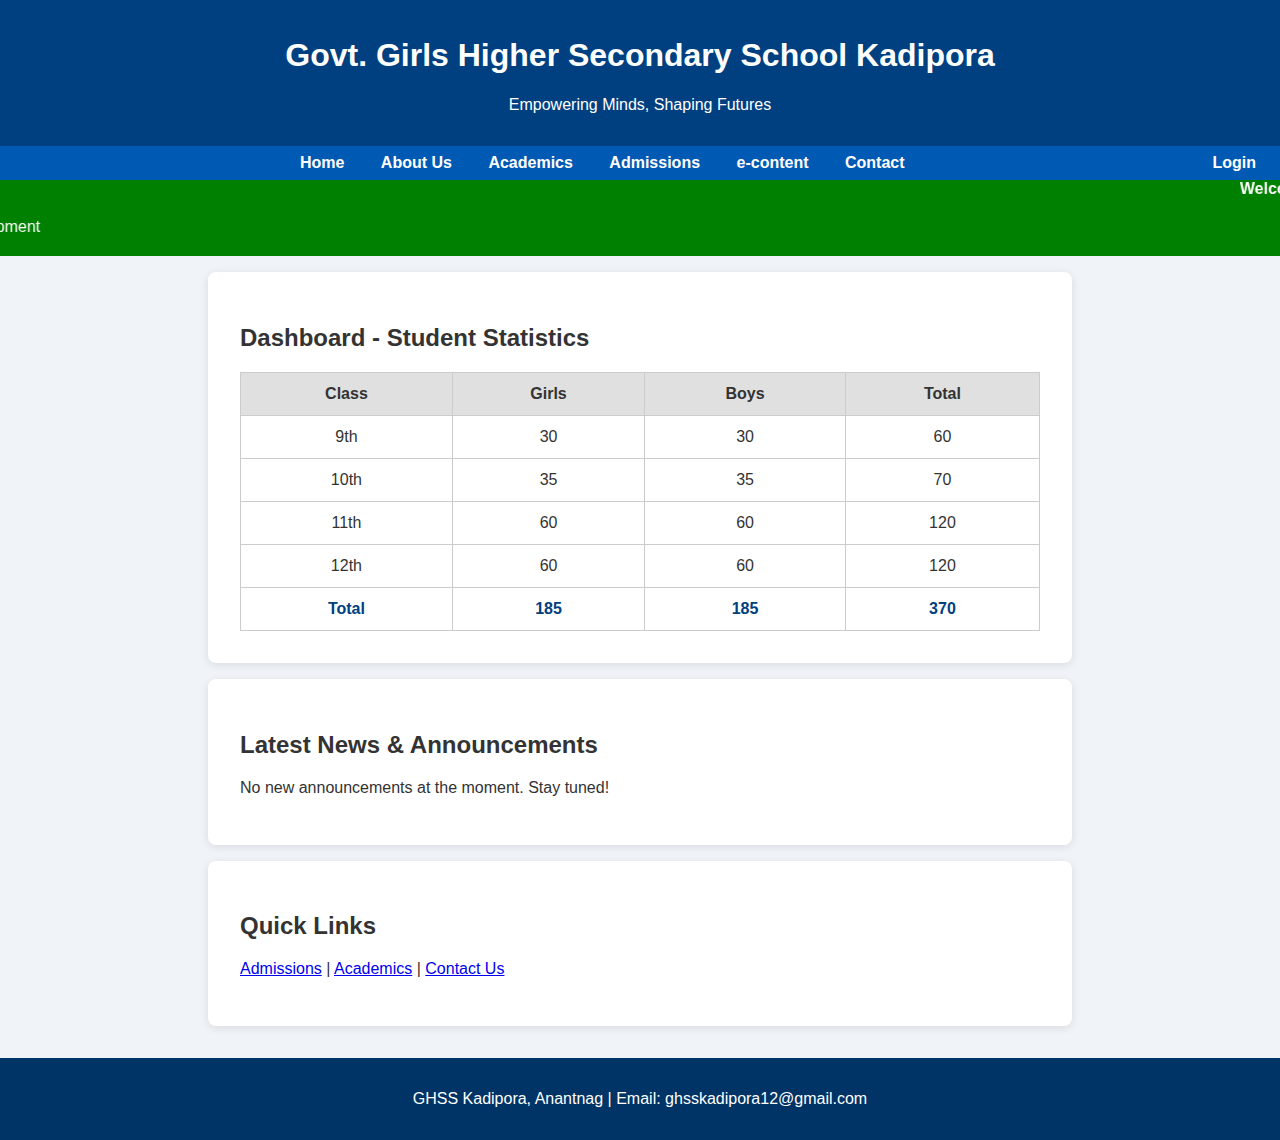
<file: index.html>
<!DOCTYPE html>
<html lang="en">
<head>
  <meta charset="UTF-8">
  <meta name="viewport" content="width=device-width, initial-scale=1.0">
  <title>GHSS Kadipora</title>
  <link rel="stylesheet" href="style.css">
  
</head>
<body>

  <header>
    <h1>Govt. Girls Higher Secondary School Kadipora</h1>
    <p>Empowering Minds, Shaping Futures </p>
  </header>
  
  <nav>
    <a href="index.html">Home</a>
    <a href="about.html">About Us</a>
    <a href="academics.html">Academics</a>
    <a href="admissions.html">Admissions</a>
	 <a href="content.html">e-content</a>
    <a href="contact.html">Contact</a>
	
	<a href="admin/login.php" style="float:right; font-weight:bold;">Login</a>
 </nav>

  <div class="hero">
    <marquee direction="left" scrollamount="5" ><h1>Welcome to GHSS Kadipora</h1></marquee>
<Marquee direction="right" scrollamount="5">   
   <p>Striving for excellence in education and holistic development</p>
  </marquee>
  </div>

<div class="section dashboard">
    <h2>Dashboard - Student Statistics</h2>
    <table>
      <thead>
        <tr>
          <th>Class</th>
          <th>Girls</th>
          <th>Boys</th>
          <th>Total</th>
        </tr>
      </thead>
      <tbody>
        <tr>
          <td>9th</td>
          <td>30</td>
          <td>30</td>
          <td>60</td>
        </tr>
		<tr>
          <td>10th</td>
          <td>35</td>
          <td>35</td>
          <td>70</td>
        </tr>
		<tr>
          <td>11th</td>
          <td>60</td>
          <td>60</td>
          <td>120</td>
        </tr>
        <tr>
          <td>12th</td>
          <td>60</td>
          <td>60</td>
          <td>120</td>
        </tr>
        <tr>
          <td><strong>Total</strong></td>
          <td><strong>185</strong></td>
          <td><strong>185</strong></td>
          <td><strong>370</strong></td>
        </tr>
      </tbody>
    </table>
  </div>



  <div class="section" id="news">
    <h2>Latest News & Announcements</h2>
    <p>No new announcements at the moment. Stay tuned!</p>
  </div>
  
  <div class="section" id="quick-links">
    <h2>Quick Links</h2>
    <p>
      <a href="admissions.html">Admissions</a> | 
      <a href="academics.html">Academics</a> | 
      <a href="contact.html">Contact Us</a>
    </p>
  </div>

  <footer class="footer">
    <p>GHSS Kadipora, Anantnag | Email: ghsskadipora12@gmail.com</p>
  </footer>

</body>
</html>
</file>
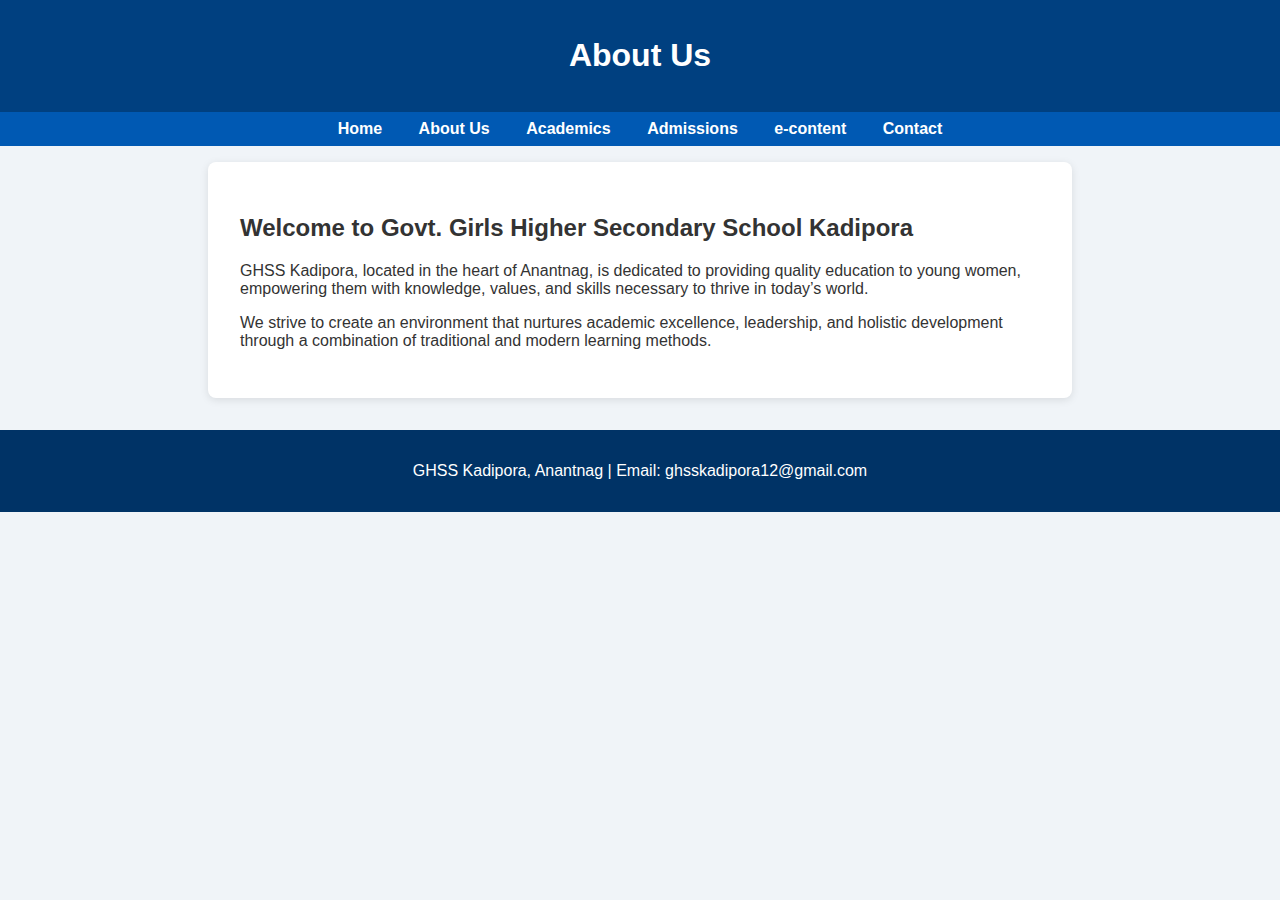
<file: about.html>
<!DOCTYPE html>
<html lang="en">
<head>
  <meta charset="UTF-8">
  <meta name="viewport" content="width=device-width, initial-scale=1.0">
  <title>About Us - GHSS Kadipora</title>
  <link rel="stylesheet" href="style.css">
</head>
<body>
  <header>
    <h1>About Us</h1>
  </header>

  <nav>
    <a href="index.html">Home</a>
    <a href="about.html">About Us</a>
    <a href="academics.html">Academics</a>
    <a href="admissions.html">Admissions</a>
	 <a href="content.html">e-content</a>
    <a href="contact.html">Contact</a>
  </nav>

  <div class="section">
    <h2>Welcome to Govt. Girls Higher Secondary School Kadipora</h2>
    <p>GHSS Kadipora, located in the heart of Anantnag, is dedicated to providing quality education to young women, empowering them with knowledge, values, and skills necessary to thrive in today’s world.</p>
    <p>We strive to create an environment that nurtures academic excellence, leadership, and holistic development through a combination of traditional and modern learning methods.</p>
  </div>

  <footer class="footer">
    <p>GHSS Kadipora, Anantnag | Email: ghsskadipora12@gmail.com</p>
  </footer>
</body>
</html>
</file>
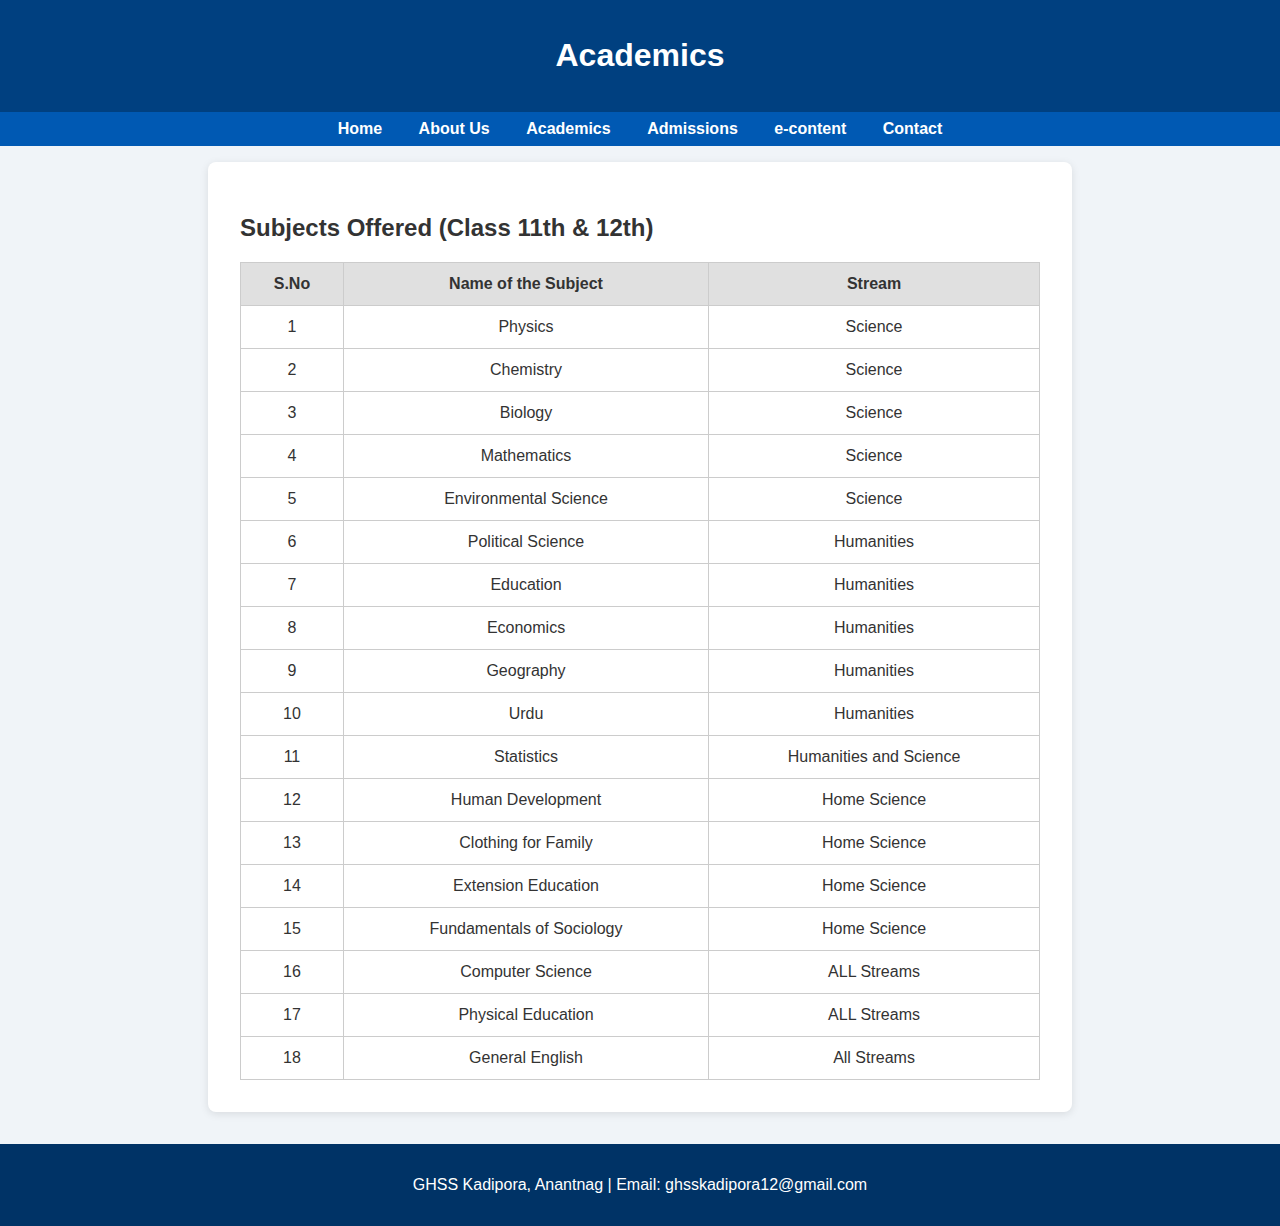
<file: academics.html>
<!DOCTYPE html>
<html lang="en">
<head>
  <meta charset="UTF-8">
  <meta name="viewport" content="width=device-width, initial-scale=1.0">
  <title>Academics - GHSS Kadipora</title>
  <link rel="stylesheet" href="style.css">
</head>
<body>
  <header>
    <h1>Academics</h1>
  </header>

  <nav>
    <a href="index.html">Home</a>
    <a href="about.html">About Us</a>
    <a href="academics.html">Academics</a>
    <a href="admissions.html">Admissions</a>
	 <a href="content.html">e-content</a>
    <a href="contact.html">Contact</a>
  </nav>

  <div class="section dashboard">
  
    <h2>Subjects Offered (Class 11th & 12th)</h2>
    <table>
      <thead>
        <tr>
          <th>S.No</th>
          <th>Name of the Subject</th>
          <th>Stream</th>
        </tr>
      </thead>
      <tbody>
        <tr><td>1</td><td>Physics</td><td>Science</td></tr>
        <tr><td>2</td><td>Chemistry</td><td>Science</td></tr>
        <tr><td>3</td><td>Biology</td><td>Science</td></tr>
        <tr><td>4</td><td>Mathematics</td><td>Science</td></tr>
        <tr><td>5</td><td>Environmental Science</td><td>Science</td></tr>
        <tr><td>6</td><td>Political Science</td><td>Humanities</td></tr>
        <tr><td>7</td><td>Education</td><td>Humanities</td></tr>
        <tr><td>8</td><td>Economics</td><td>Humanities</td></tr>
        <tr><td>9</td><td>Geography</td><td>Humanities</td></tr>
        <tr><td>10</td><td>Urdu</td><td>Humanities</td></tr>
		
        <tr><td>11</td><td>Statistics</td><td>Humanities and Science</td></tr>
        <tr><td>12</td><td>Human Development</td><td>Home Science</td></tr>
        <tr><td>13</td><td>Clothing for Family</td><td>Home Science</td></tr>
        <tr><td>14</td><td>Extension Education</td><td>Home Science</td></tr>
        <tr><td>15</td><td>Fundamentals of Sociology</td><td>Home Science</td></tr>
		<tr><td>16</td><td>Computer Science</td><td>ALL Streams</td></tr>
		<tr><td>17</td><td>Physical Education</td><td>ALL Streams</td></tr>
		<tr><td>18</td><td>General English</td><td>All Streams</td></tr>
		
	  </tbody>
    </table>
  </div>
  


  <footer class="footer">
    <p>GHSS Kadipora, Anantnag | Email: ghsskadipora12@gmail.com</p>
  </footer>
</body>
</html>
</file>
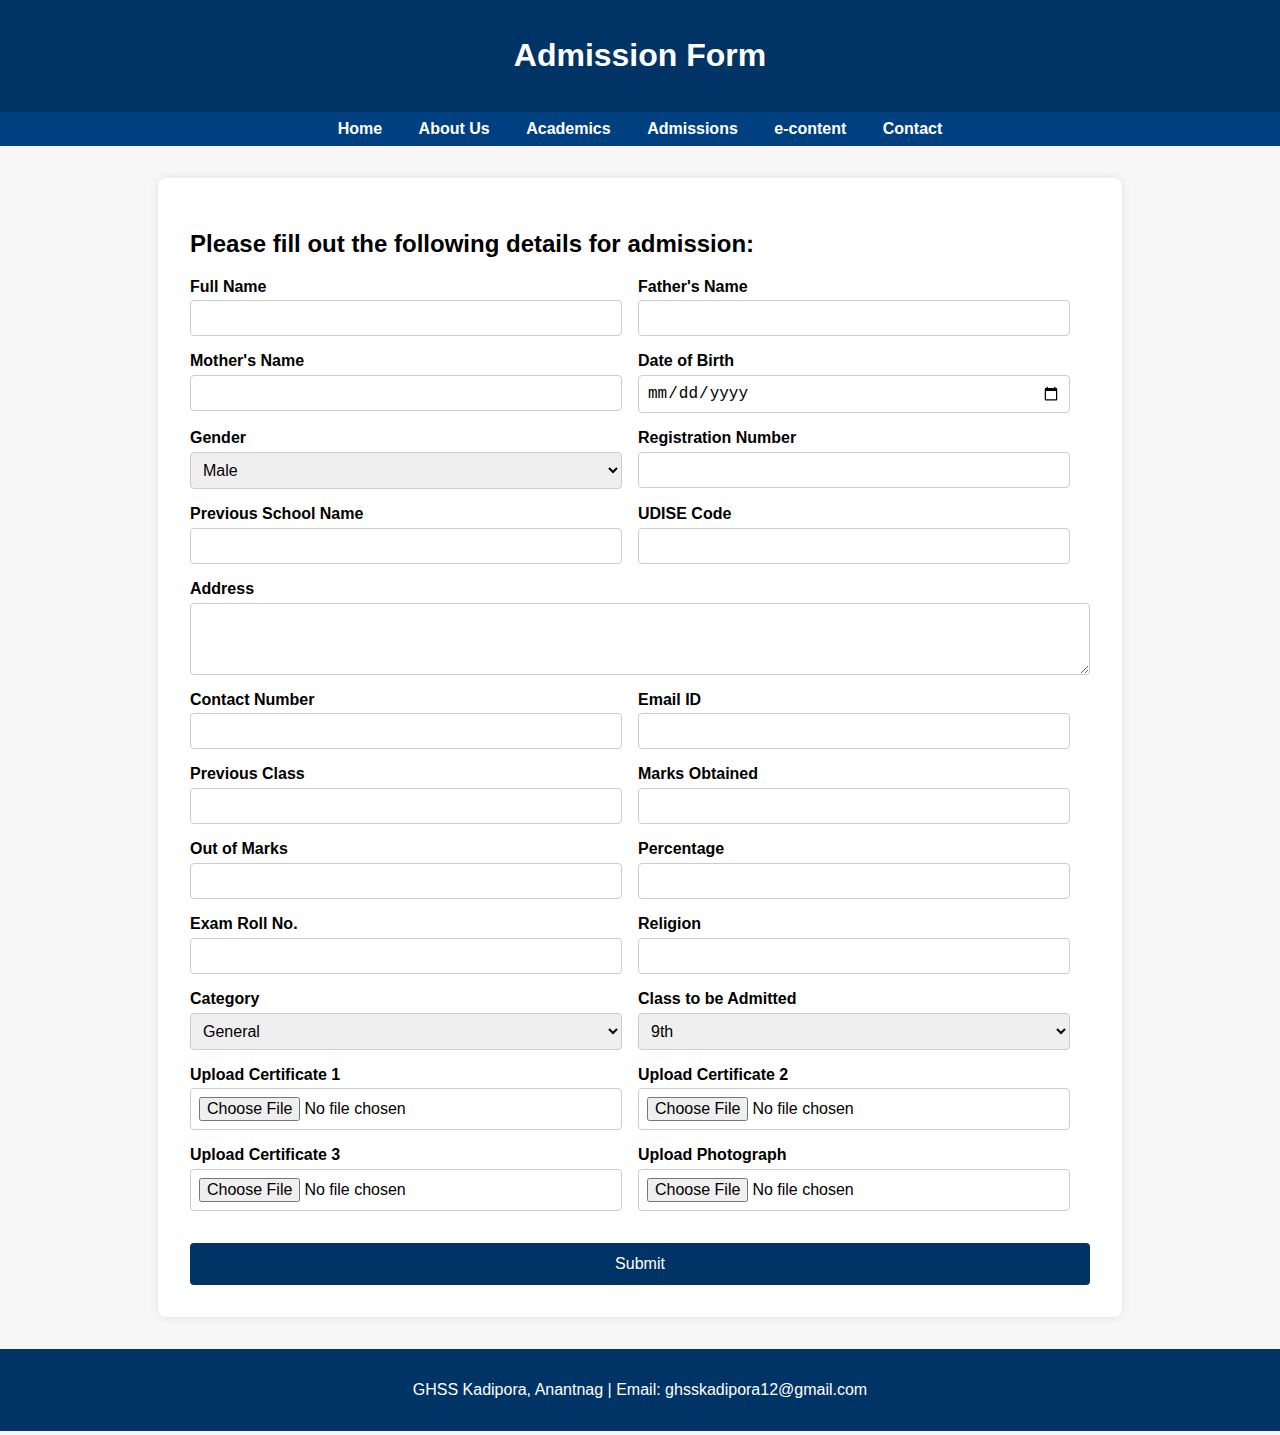
<file: admission_form.html>
<!DOCTYPE html>
<html lang="en">
<head>
  <meta charset="UTF-8">
  <meta name="viewport" content="width=device-width, initial-scale=1.0">
  <title>Admission Form - GHSS Kadipora</title>
  <style>
    body {
      font-family: Arial, sans-serif;
      background-color: #f7f7f7;
      margin: 0;
      padding: 0;
    }
    header, footer {
      background-color: #003366;
      color: white;
      text-align: center;
      padding: 1rem 0;
    }
    nav {
      background-color: #004080;
      padding: 0.5rem;
      text-align: center;
    }
    nav a {
      color: white;
      text-decoration: none;
      margin: 0 1rem;
      font-weight: bold;
    }
    .section {
      max-width: 900px;
      margin: 2rem auto;
      padding: 2rem;
      background-color: white;
      border-radius: 8px;
      box-shadow: 0 0 10px rgba(0,0,0,0.1);
    }
    form {
      display: flex;
      flex-wrap: wrap;
      gap: 1rem;
    }
    .form-group {
      flex: 0 0 48%;
      display: flex;
      flex-direction: column;
    }
    label {
      font-weight: bold;
      margin-bottom: 0.3rem;
    }
    input, select, textarea {
      padding: 0.5rem;
      font-size: 1rem;
      border: 1px solid #ccc;
      border-radius: 4px;
    }
    textarea {
      resize: vertical;
    }
    .full-width {
      flex: 0 0 100%;
    }
    input[type="submit"] {
      background-color: #003366;
      color: white;
      border: none;
      cursor: pointer;
      margin-top: 1rem;
      padding: 0.75rem;
    }
    .popup {
      display: none;
      position: fixed;
      top: 50%;
      left: 50%;
      transform: translate(-50%, -50%);
      background: white;
      padding: 2rem;
      box-shadow: 0 0 20px rgba(0,0,0,0.2);
      border-radius: 10px;
      text-align: center;
      z-index: 999;
    }
    .popup.active {
      display: block;
    }
    .popup button {
      margin-top: 1rem;
      padding: 0.5rem 1rem;
      background-color: #004080;
      color: white;
      border: none;
      border-radius: 4px;
      cursor: pointer;
    }
  </style>
  <script>
    function showPopup() {
      const popup = document.getElementById('successPopup');
      popup.classList.add('active');
    }

    function printForm() {
      window.print();
    }
  </script>
</head>
<body onload="if(window.location.search.includes('submitted=success')) showPopup()">
  <header>
    <h1>Admission Form</h1>
  </header>

  <nav>
    <a href="index.html">Home</a>
    <a href="about.html">About Us</a>
    <a href="academics.html">Academics</a>
    <a href="admissions.html">Admissions</a>
    <a href="content.html">e-content</a>
    <a href="contact.html">Contact</a>
  </nav>

  <div class="section">
    <h2>Please fill out the following details for admission:</h2>
    <form action="submit_admission.php" method="POST" enctype="multipart/form-data">
      <div class="form-group">
        <label for="full_name">Full Name</label>
        <input type="text" id="full_name" name="full_name" required>
      </div>
      <div class="form-group">
        <label for="father_name">Father's Name</label>
        <input type="text" id="father_name" name="father_name" required>
      </div>
      <div class="form-group">
        <label for="mother_name">Mother's Name</label>
        <input type="text" id="mother_name" name="mother_name" required>
      </div>
      <div class="form-group">
        <label for="dob">Date of Birth</label>
        <input type="date" id="dob" name="dob" required>
      </div>
      <div class="form-group">
        <label for="gender">Gender</label>
        <select id="gender" name="gender" required>
          <option value="Male">Male</option>
          <option value="Female">Female</option>
          <option value="Other">Other</option>
        </select>
      </div>
      <div class="form-group">
        <label for="reg_number">Registration Number</label>
        <input type="text" id="reg_number" name="reg_number" required>
      </div>
      <div class="form-group">
        <label for="school_name">Previous School Name</label>
        <input type="text" id="school_name" name="school_name" required>
      </div>
      <div class="form-group">
        <label for="udise_code">UDISE Code</label>
        <input type="text" id="udise_code" name="udise_code" required>
      </div>
      <div class="form-group full-width">
        <label for="address">Address</label>
        <textarea id="address" name="address" rows="3" required></textarea>
      </div>
      <div class="form-group">
        <label for="contact_number">Contact Number</label>
        <input type="text" id="contact_number" name="contact_number" required>
      </div>
      <div class="form-group">
        <label for="email">Email ID</label>
        <input type="email" id="email" name="email" required>
      </div>
      <div class="form-group">
        <label for="previous_class">Previous Class</label>
        <input type="text" id="previous_class" name="previous_class" required>
      </div>
      <div class="form-group">
        <label for="marks">Marks Obtained</label>
        <input type="number" id="marks" name="marks" required>
      </div>
      <div class="form-group">
        <label for="out_of_marks">Out of Marks</label>
        <input type="number" id="out_of_marks" name="out_of_marks" required>
      </div>
      <div class="form-group">
        <label for="percentage">Percentage</label>
        <input type="number" step="0.01" id="percentage" name="percentage" required>
      </div>
      <div class="form-group">
        <label for="exam_roll_no">Exam Roll No.</label>
        <input type="text" id="exam_roll_no" name="exam_roll_no" required>
      </div>
      <div class="form-group">
        <label for="religion">Religion</label>
        <input type="text" id="religion" name="religion" required>
      </div>
      <div class="form-group">
        <label for="category">Category</label>
        <select id="category" name="category" required>
          <option value="General">General</option>
          <option value="OBC">OBC</option>
          <option value="SC">SC</option>
          <option value="ST">ST</option>
          <option value="Others">Others</option>
        </select>
      </div>
      <div class="form-group">
        <label for="class_to_admit">Class to be Admitted</label>
        <select id="class_to_admit" name="class_to_admit" required>
          <option value="9th">9th</option>
          <option value="10th">10th</option>
          <option value="11th">11th</option>
          <option value="12th">12th</option>
        </select>
      </div>
      <div class="form-group">
        <label for="certificate_1">Upload Certificate 1</label>
        <input type="file" id="certificate_1" name="certificate_1" accept="application/pdf,image/*">
      </div>
      <div class="form-group">
        <label for="certificate_2">Upload Certificate 2</label>
        <input type="file" id="certificate_2" name="certificate_2" accept="application/pdf,image/*">
      </div>
      <div class="form-group">
        <label for="certificate_3">Upload Certificate 3</label>
        <input type="file" id="certificate_3" name="certificate_3" accept="application/pdf,image/*">
      </div>
      <div class="form-group">
        <label for="photo">Upload Photograph</label>
        <input type="file" id="photo" name="photo" accept="image/*">
      </div>
      <div class="form-group full-width">
        <input type="submit" value="Submit">
      </div>
    </form>
  </div>

  <div id="successPopup" class="popup">
    <h2>Submission Successful!</h2>
    <p>Your admission form has been submitted successfully.</p>
    <button onclick="printForm()">Download/Print Form</button>
  </div>

  <footer class="footer">
    <p>GHSS Kadipora, Anantnag | Email: ghsskadipora12@gmail.com</p>
  </footer>
</body>
</html>
</file>
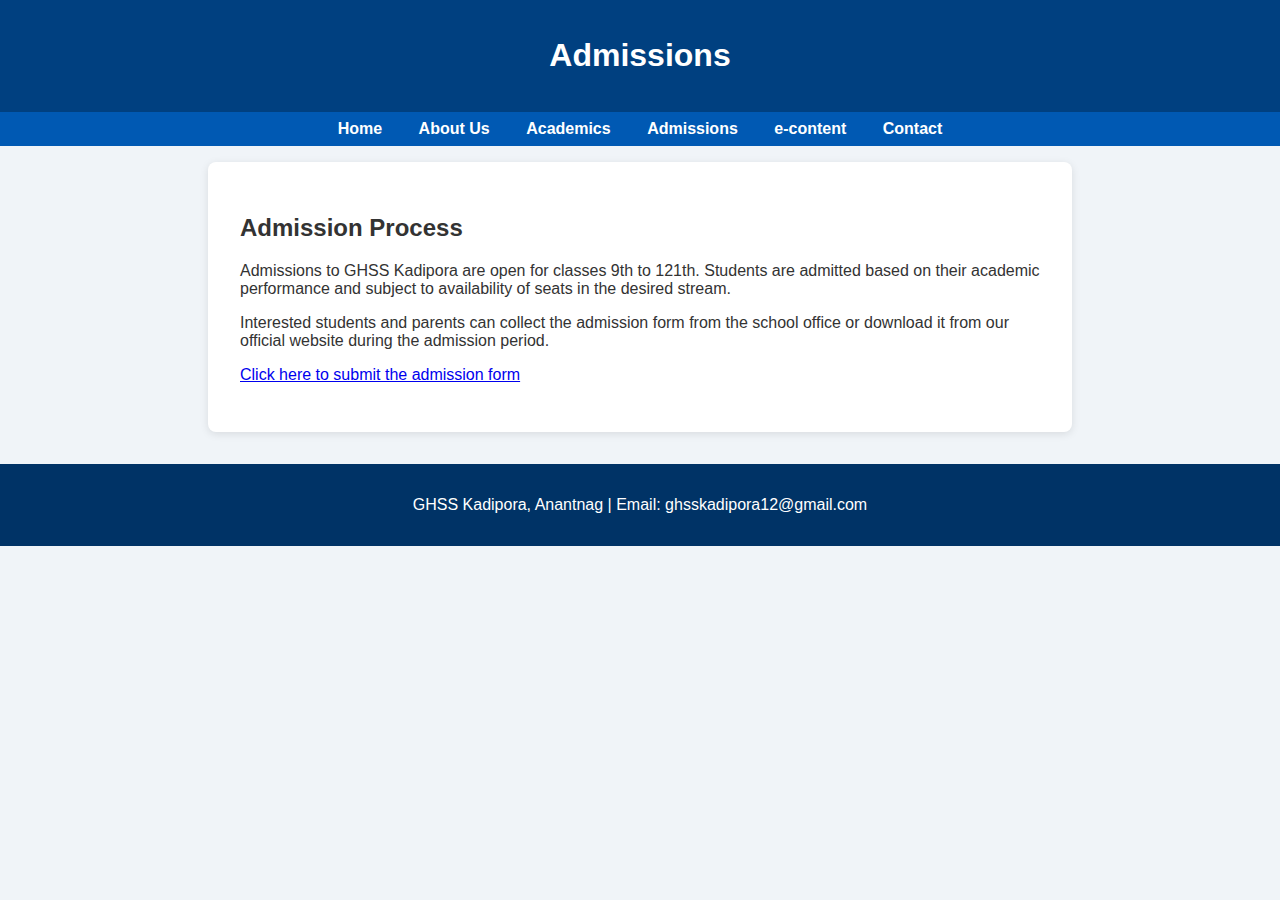
<file: admissions.html>
<!DOCTYPE html>
<html lang="en">
  <link rel="stylesheet" href="style.css">
<head>
  <meta charset="UTF-8">
  <meta name="viewport" content="width=device-width, initial-scale=1.0">
  <title>Admissions - GHSS Kadipora</title>
  <link rel="stylesheet" href="style.css">
</head>
<body>
  <header>
    <h1>Admissions</h1>
  </header>

  <nav>
    <a href="index.html">Home</a>
    <a href="about.html">About Us</a>
    <a href="academics.html">Academics</a>
    <a href="admissions.html">Admissions</a>
	 <a href="content.html">e-content</a>
    <a href="contact.html">Contact</a>
  </nav>

  <div class="section">
    <h2>Admission Process</h2>
    <p>Admissions to GHSS Kadipora are open for classes 9th to 121th. Students are admitted based on their academic performance and subject to availability of seats in the desired stream.</p>
    <p>Interested students and parents can collect the admission form from the school office or download it from our official website during the admission period.</p>
   <!-- Link to the admission form -->
    <p><a href="admission_form.html">Click here to submit the admission form</a></p>
  </div>

  <footer class="footer">
    <p>GHSS Kadipora, Anantnag | Email: ghsskadipora12@gmail.com</p>
  </footer>
</body>
</html>
</file>
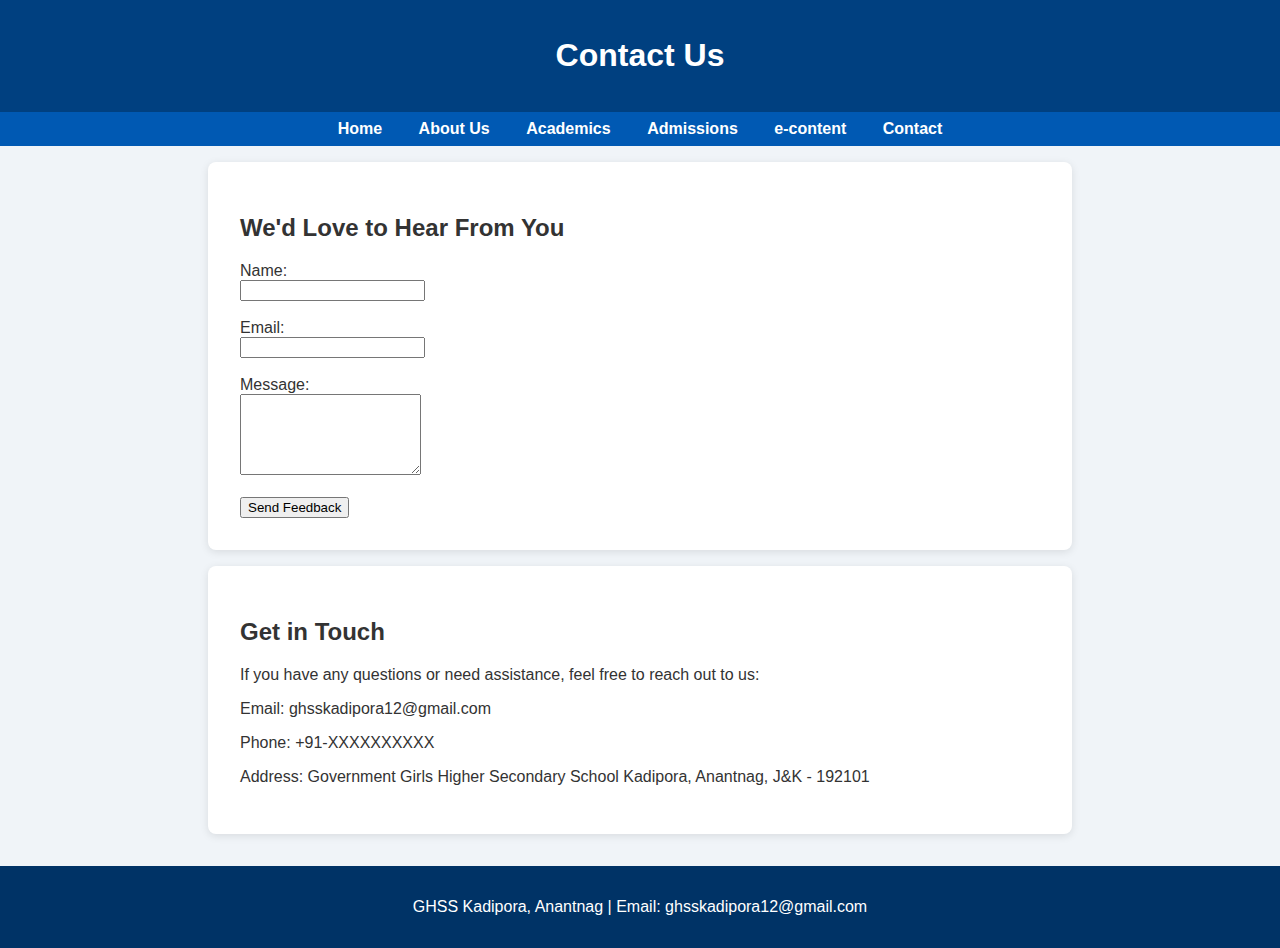
<file: contact.html>
<!DOCTYPE html>
<html lang="en">
  <link rel="stylesheet" href="style.css">
<head>
  <meta charset="UTF-8">
  <meta name="viewport" content="width=device-width, initial-scale=1.0">
  <title>Contact - GHSS Kadipora</title>
  <link rel="stylesheet" href="style.css">
</head>
<body>
  <header>
    <h1>Contact Us</h1>
  </header>

  <nav>
    <a href="index.html">Home</a>
    <a href="about.html">About Us</a>
    <a href="academics.html">Academics</a>
    <a href="admissions.html">Admissions</a>
	 <a href="content.html">e-content</a>
    <a href="contact.html">Contact</a>
  </nav>
<div class="section">
    <h2>We'd Love to Hear From You</h2>
    <form action="mailto:ghsskadipora12@gmail.com" method="post" enctype="text/plain" onsubmit="showSuccessMessage("Successfully sent")">
      <label for="name">Name:</label><br>
      <input type="text" id="name" name="name" required><br><br>

      <label for="email">Email:</label><br>
      <input type="email" id="email" name="email" required><br><br>

      <label for="message">Message:</label><br>
      <textarea id="message" name="message" rows="5" required></textarea><br><br>

      <input type="submit" value="Send Feedback">
    </form>
  </div>
  <div class="section">
    <h2>Get in Touch</h2>
    <p>If you have any questions or need assistance, feel free to reach out to us:</p>
    <p>Email: ghsskadipora12@gmail.com</p>
    <p>Phone: +91-XXXXXXXXXX</p>
    <p>Address: Government Girls Higher Secondary School Kadipora, Anantnag, J&K - 192101</p>
  </div>

  <footer class="footer">
    <p>GHSS Kadipora, Anantnag | Email: ghsskadipora12@gmail.com</p>
  </footer>
</body>
</html>
</file>
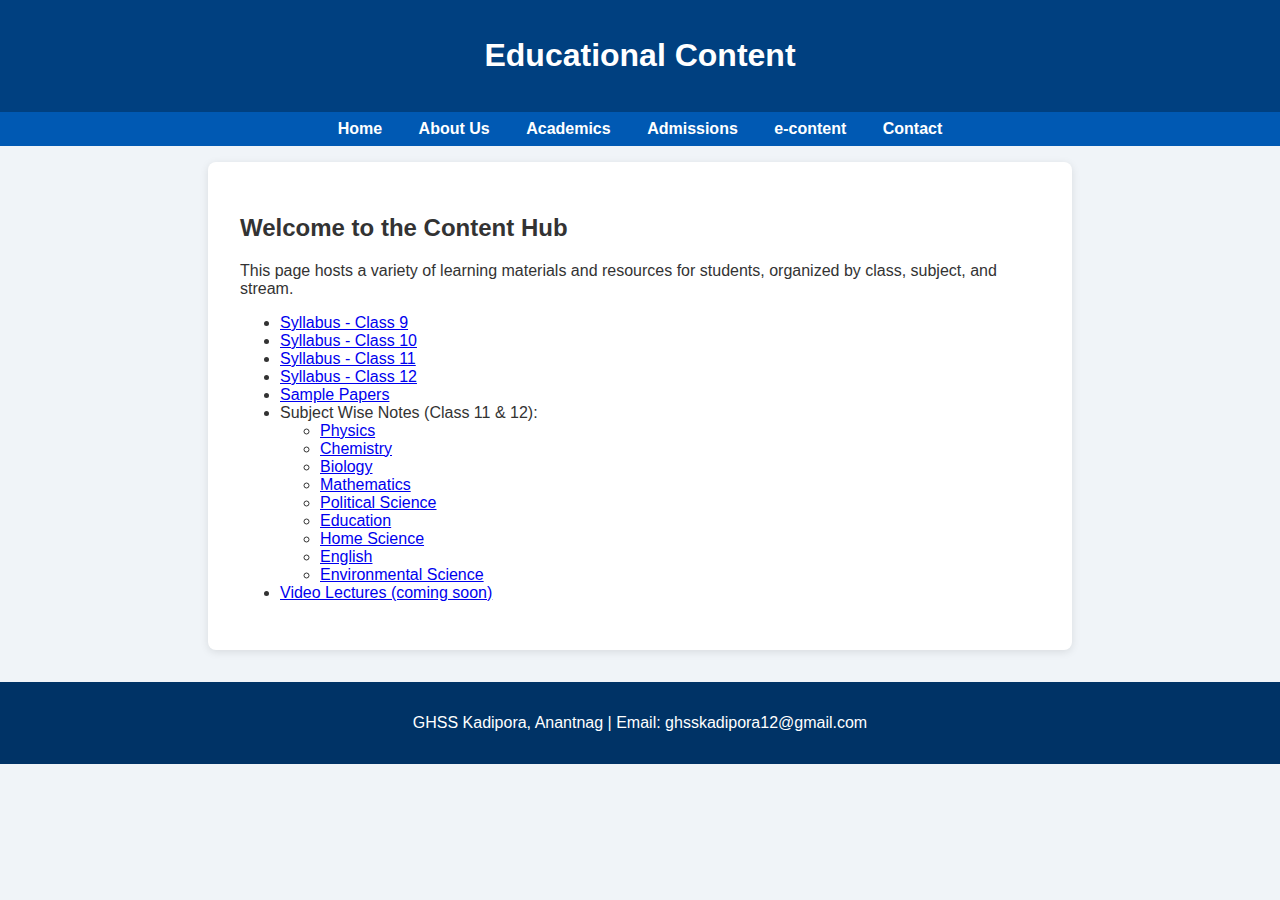
<file: content.html>
<!DOCTYPE html>
<html lang="en">
<head>
  <meta charset="UTF-8">
  <meta name="viewport" content="width=device-width, initial-scale=1.0">
  <title>Content - GHSS Kadipora</title>
  <link rel="stylesheet" href="style.css">
</head>
<body>
  <header>
    <h1>Educational Content</h1>
  </header>

  <nav>
    <a href="index.html">Home</a>
    <a href="about.html">About Us</a>
    <a href="academics.html">Academics</a>
    <a href="admissions.html">Admissions</a>
    <a href="content.html">e-content</a>
    <a href="contact.html">Contact</a>
  </nav>

  <div class="section">
    <h2>Welcome to the Content Hub</h2>
    <p>This page hosts a variety of learning materials and resources for students, organized by class, subject, and stream.</p>

    <ul>
      <li><a href="downloads/syllabus_class_9.pdf" download>Syllabus - Class 9</a></li>
      <li><a href="downloads/syllabus_class_10.pdf" download>Syllabus - Class 10</a></li>
      <li><a href="downloads/syllabus_class_11.pdf" download>Syllabus - Class 11</a></li>
      <li><a href="downloads/syllabus_class_12.pdf" download>Syllabus - Class 12</a></li>
      <li><a href="downloads/sample_papers.pdf" download>Sample Papers</a></li>
      <li>
        Subject Wise Notes (Class 11 & 12):
        <ul>
          <li><a href="downloads/notes_physics.pdf" download>Physics</a></li>
          <li><a href="downloads/notes_chemistry.pdf" download>Chemistry</a></li>
          <li><a href="downloads/notes_biology.pdf" download>Biology</a></li>
          <li><a href="downloads/notes_mathematics.pdf" download>Mathematics</a></li>
          <li><a href="downloads/notes_political_science.pdf" download>Political Science</a></li>
          <li><a href="downloads/notes_education.pdf" download>Education</a></li>
          <li><a href="downloads/notes_home_science.pdf" download>Home Science</a></li>
          <li><a href="downloads/notes_english.pdf" download>English</a></li>
          <li><a href="downloads/notes_environmental_science.pdf" download>Environmental Science</a></li>
        </ul>
      </li>
      <li><a href="#">Video Lectures (coming soon)</a></li>
    </ul>
  </div>
  <footer>
    <p>GHSS Kadipora, Anantnag | Email: ghsskadipora12@gmail.com</p>
  </footer>
</body>
</html>
</file>
<file: style.css>
body {
  font-family: Arial, sans-serif;
  margin: 0;
  padding: 0;
  background-color: #f0f4f8;
  color: #333;
}

header {
  background-color: #004080;
  color: white;
  padding: 1rem;
  text-align: center;
}

nav {
  background-color: #0059b3;
  padding: 0.5rem;
  text-align: center;
}

nav a {
  color: white;
  text-decoration: none;
  margin: 0 1rem;
  font-weight: bold;
}

nav a:hover {
  text-decoration: underline;
}

.section {
  padding: 2rem;
  max-width: 800px;
  margin: auto;
  background-color: white;
  margin-top: 1rem;
  border-radius: 8px;
  box-shadow: 0 2px 8px rgba(0, 0, 0, 0.1);
}

.hero {
  background-color: green;
  color: white;
  text-align: center;
  padding: 00px 00px;
}

.hero h1 {
  margin: 0;
  font-size: 1em;
}

.hero p {
  font-size: 1em;
}

footer {
  background-color: #003366;
  color: white;
  text-align: center;
  padding: 1rem;
  margin-top: 2rem;
}

table {
  width: 100%;
  border-collapse: collapse;
  margin-top: 1rem;
}

table, th, td {
  border: 1px solid #ccc;
}

th, td {
  padding: 0.75rem;
  text-align: center;
}

th {
  background-color: #e0e0e0;
}

td strong {
  font-weight: bold;
  color: #004080;
}
.button-login {
  background-color: #28a745;
  color: white;
  padding: 0.5rem 1rem;
  border-radius: 8px;
  text-decoration: none;
  font-weight: bold;
  float: right;
  margin-right: 1rem;
  transition: background-color 0.3s;
}

.button-login:hover {
  background-color: #218838;
}
</file>
